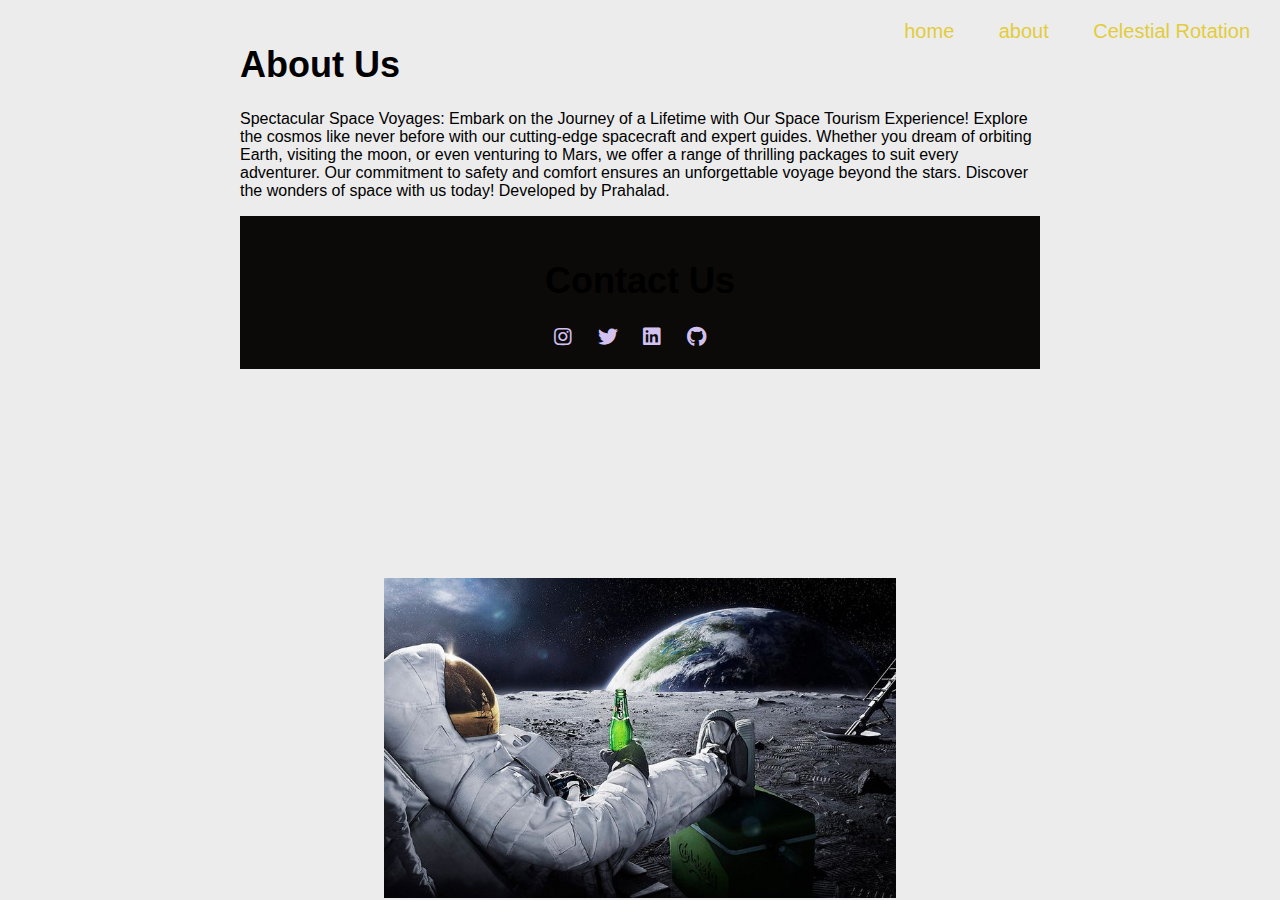
<file: about .html>
<!DOCTYPE html>
<html lang="en">
<head>
  <meta charset="UTF-8">
  <meta name="viewport" content="width=device-width, initial-scale=1.0">
  <title>About Us</title>
  <link rel="stylesheet" href="https://cdnjs.cloudflare.com/ajax/libs/font-awesome/5.15.4/css/all.min.css">

  <style>
    /* General styling */
    body {
      background-color: rgb(236, 236, 236);
      font-family: Arial, Helvetica, sans-serif;
      margin: 0;
      padding: 0;
    }

    .container {
      max-width: 800px;
      margin: 0 auto;
      padding: 20px;
    }

    /* Heading styles */
    h1 {
      font-size: 36px;
    }

    /* Paragraph alignment */
    p {
      text-align: left;
      
    }
   

    

    /* Footer styles */
    footer {
      background-color: #0c0909;
      padding: 20px;
      text-align: center;
    }

    /* Social icons styling */
    .social-icons a {
      margin-right: 20px;
      color: #d2c1ee;
      text-decoration: none;
      font-size: 20px;
      transition: color 0.3s ease;
    }

    .social-icons a:hover {
      color: #ebeef1;
    }

    /* Image position */
    img {
  position: absolute;
  bottom: 2px;
  left: 50%;
  transform: translateX(-50%);
  width: 40%;
}

nav {
    position: absolute;
    top: 20px;
    right: 20px;
    z-index: 1;
}

nav ul {
    list-style-type: none;
    margin: 0;
    padding: 0;
}

nav ul li {
    display: inline;
    margin-left: 20px;
}

nav ul li a {
    color: rgb(226, 204, 60);
    text-decoration: none;
    font-size: 20px; /* Reduced font size for better fit */
    padding: 10px; /* Reduced padding for better fit */
}

nav ul li a:hover {
  border-radius: 10PX; 
background-color: aqua; }
         
    
@media only screen and (max-width: 768px) {
  .container {
    max-width: 90%; /* Adjust container width for smaller screens */
    padding: 10px; /* Adjust container padding */
  }

  h1 {
    font-size: 28px; /* Reduce heading size for smaller screens */
  }

  p {
    text-align: center; /* Center align paragraphs for smaller screens */
  }

  img {
    width: 70%; /* Adjust image width for smaller screens */
  }

  .social-icons a {
    margin-right: 10px; /* Reduce margin between social icons */
  }

  footer {
    padding: 10px; /* Reduce footer padding for smaller screens */
  }
}

  </style>
</head>

<body>
  

  <nav>
  <ul>
    <li><a href="index.html">home</a></li>
    <li><a href="about .html">about</a></li>
    <li><a href="index2.html">Celestial Rotation</a></li>
    
        </nav>
        
            
       
        
  <div class="container">
    <div id="about">
      <h1>About Us</h1>
      <p>
        Spectacular Space Voyages: Embark on the Journey of a Lifetime with Our Space Tourism Experience! Explore the cosmos like never before with our cutting-edge spacecraft and expert guides. Whether you dream of orbiting Earth, visiting the moon, or even venturing to Mars, we offer a range of thrilling packages to suit every adventurer. Our commitment to safety and comfort ensures an unforgettable voyage beyond the stars. Discover the wonders of space with us today! Developed by Prahalad.
      </p>
    </div>
    <img src="astrnut.jpeg" alt="Astronaut">
    <footer>
      <h1>Contact Us</h1>
      <div class="social-icons">
        <a href="https://www.instagram.com/prahalad_19?utm_source=qr&igsh=MWdrYXpvZnZzMTdpNA=="> 
          <i class="fab fa-instagram"></i> 
        </a>
        <a href="https://www.twitter.com/your_username" >
          <i class="fab fa-twitter"></i> 
        </a>
        <a href="https://www.linkedin.com/in/prahalad-prajapat-b59bb0263?utm_source=share&utm_campaign=share_via&utm_content=profile&utm_medium=android_app" >
          <i class="fab fa-linkedin"></i> <!-- LinkedIn Icon -->
        </a>
        <a href="https://github.com/prahaldprojects/prahald-..p/tree/main/project%20calculator?fbclid=PAAabok-Nuno31iRRrT5QZw5wpwqZIm_y3EjNCg31gOtxcw_imky88r4Ld1VQ" >
          <i class="fab fa-github"></i> <!-- GitHub Icon -->
        </a>
      </div>
    </footer>
  </div>

</body>
</html>
</file>
